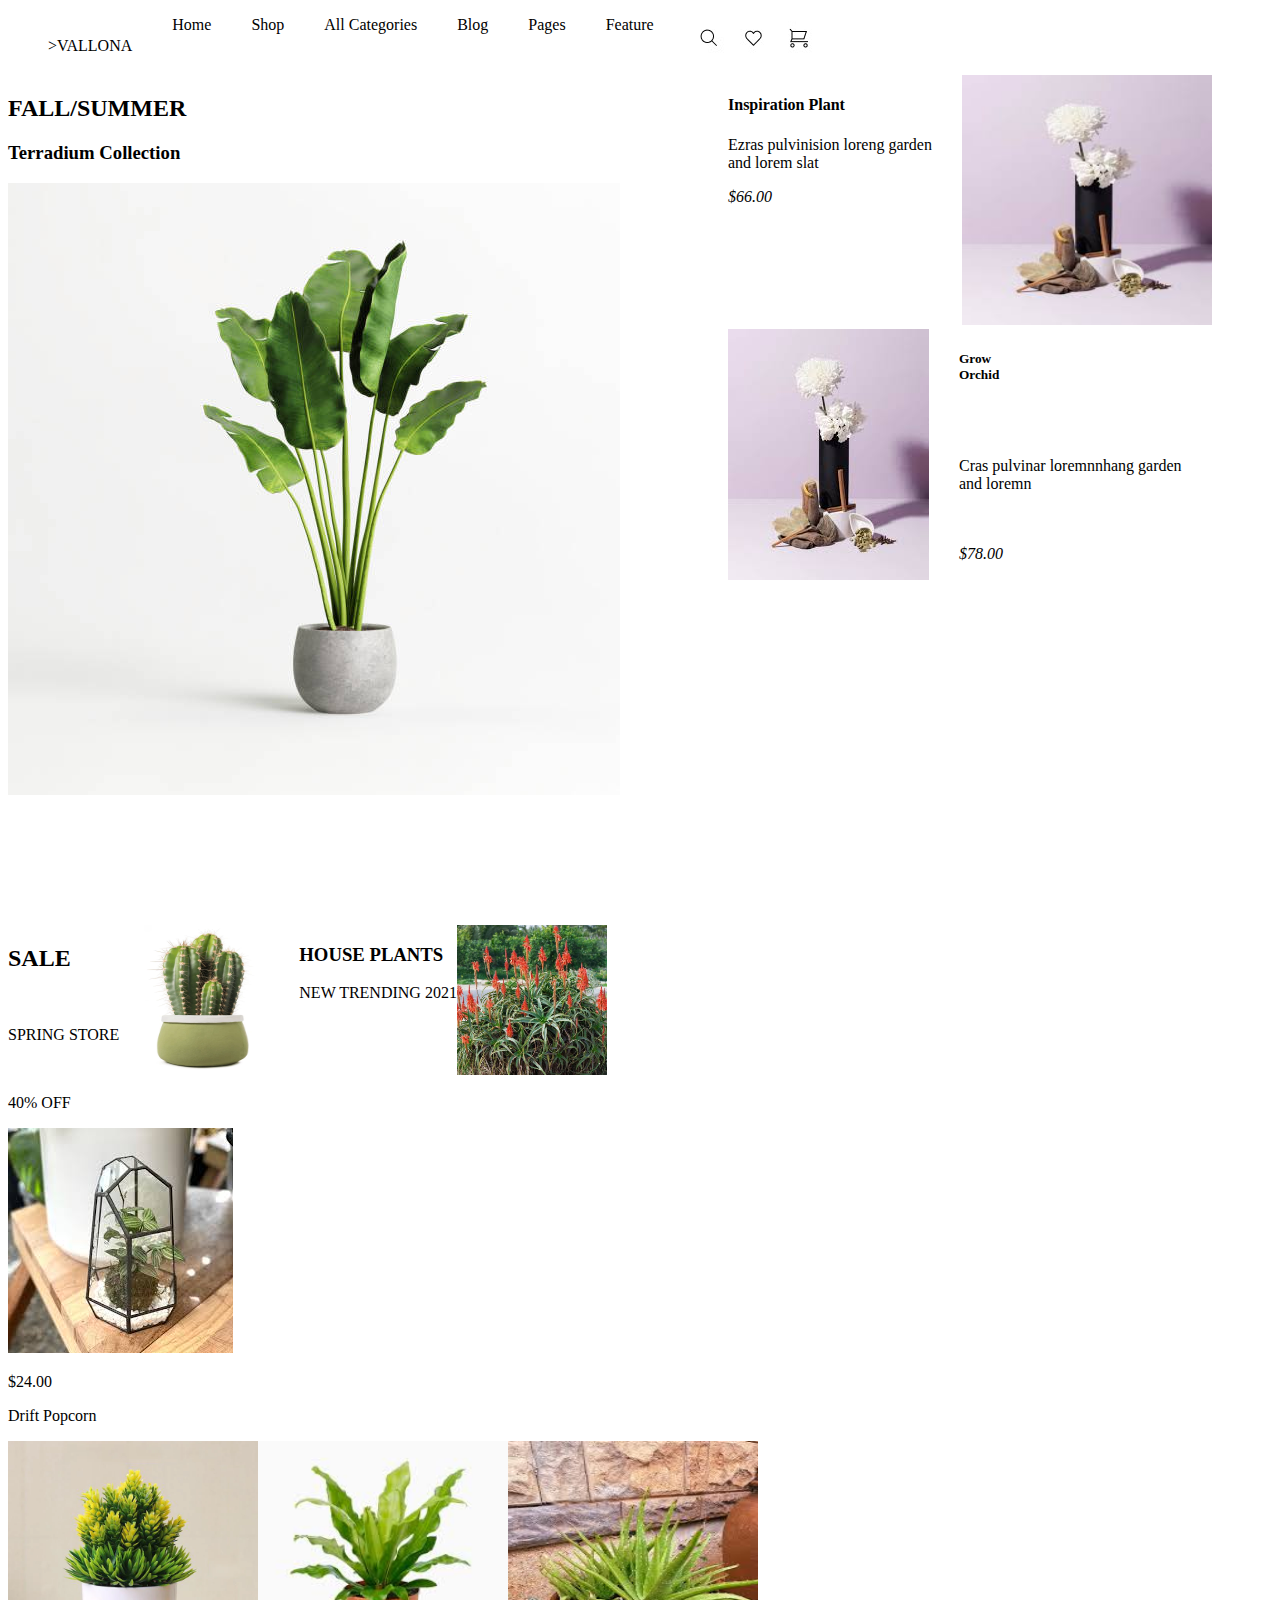
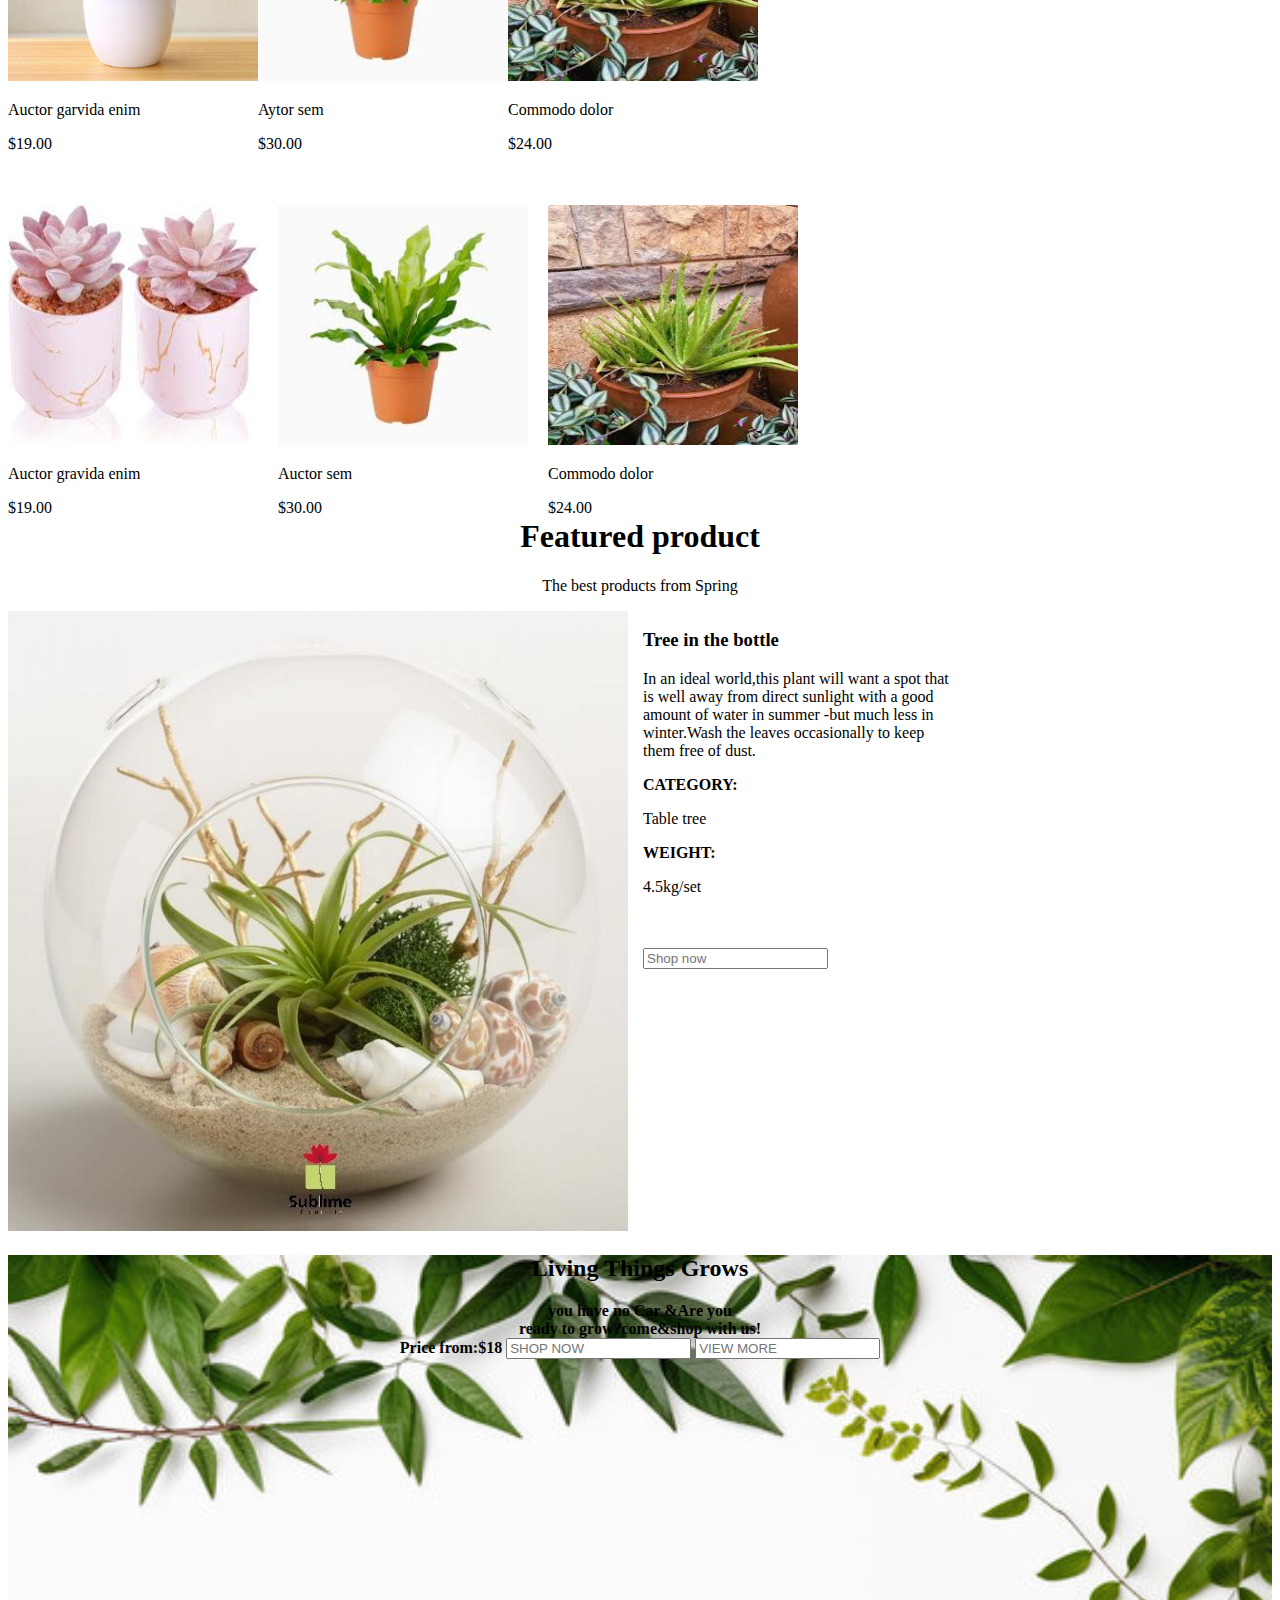
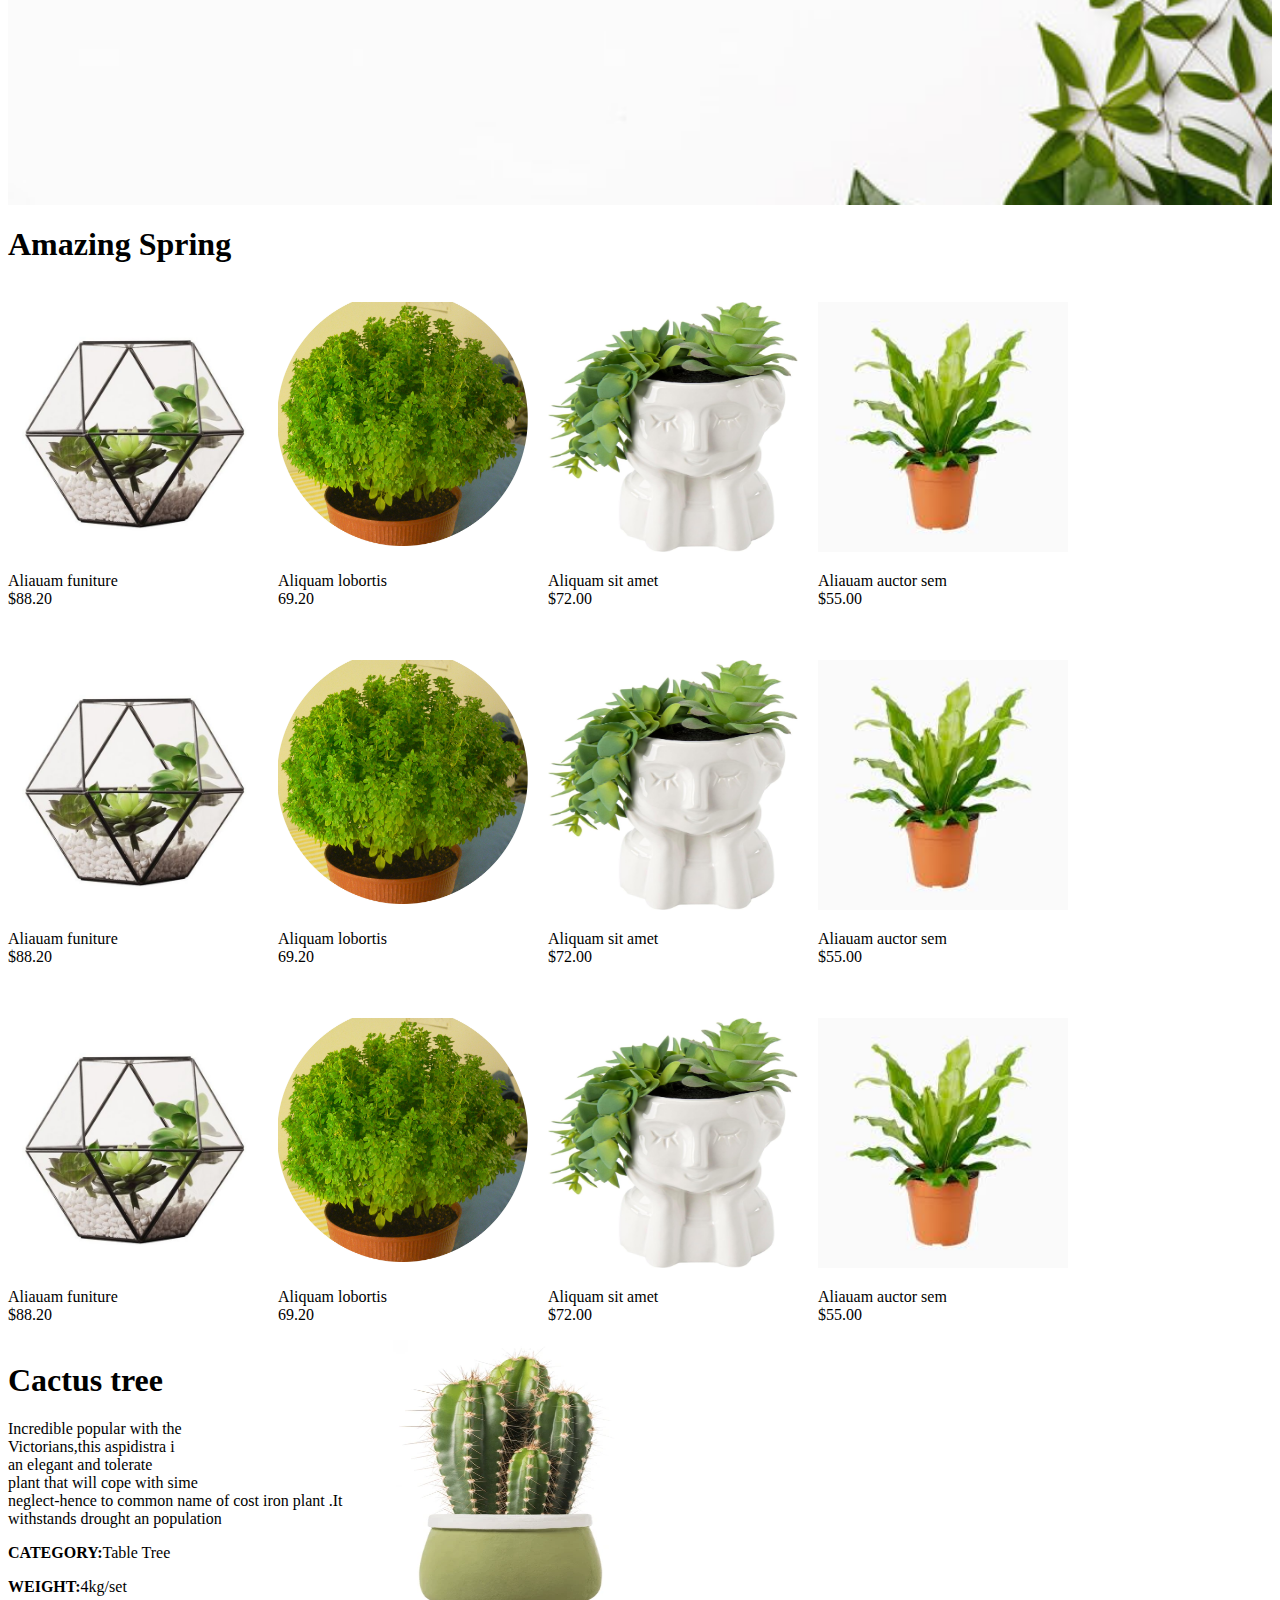
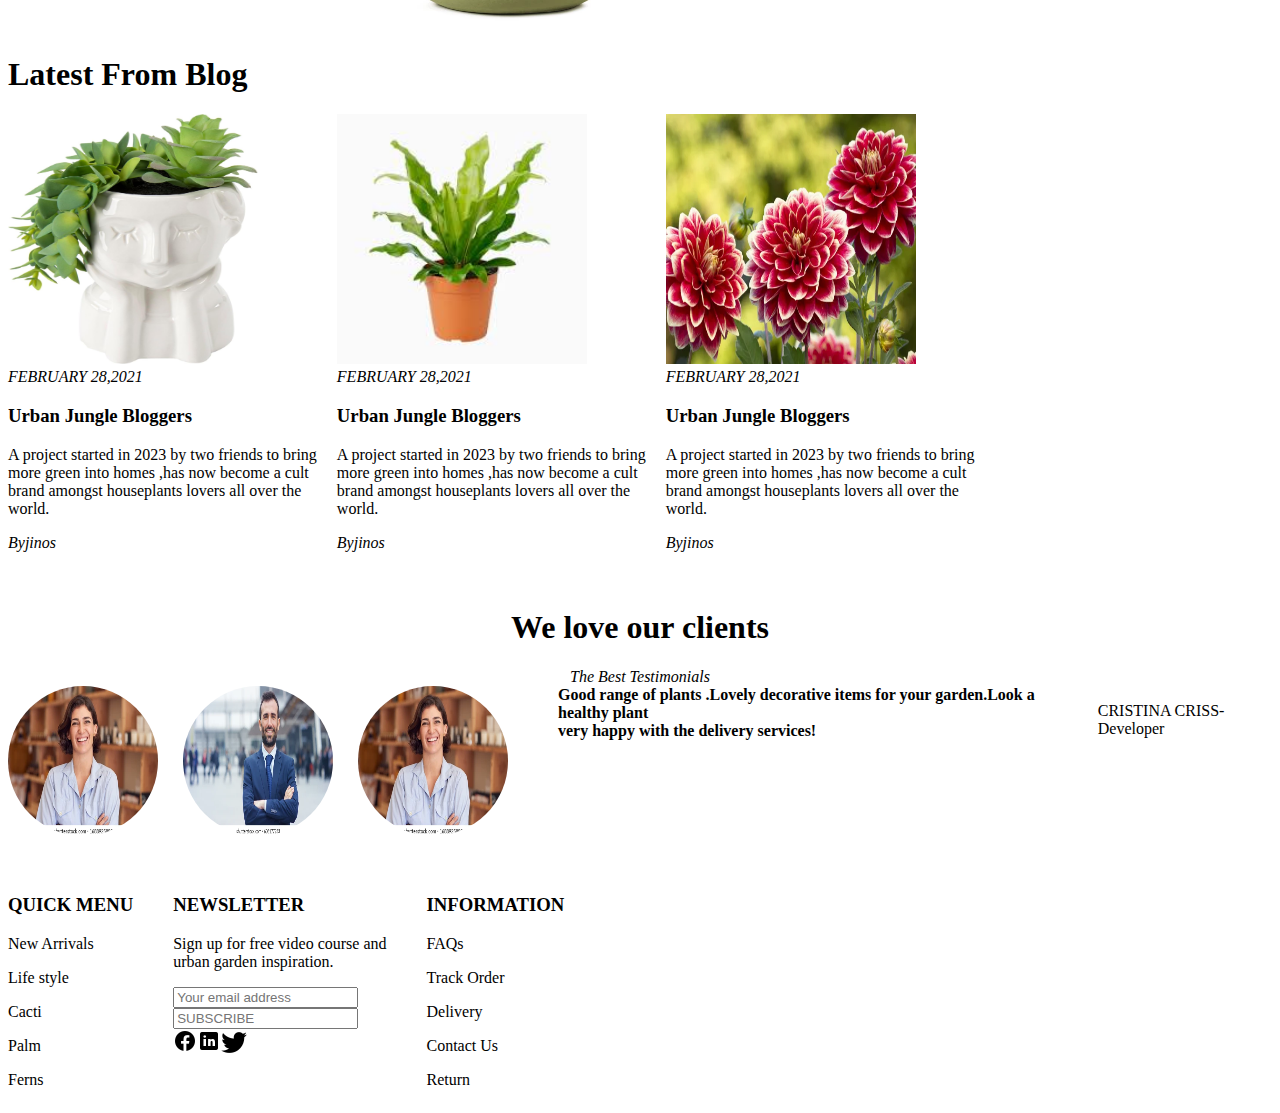
<file: index.html>
<!DOCTYPE html>
<html lang="en">
<head>
    <meta charset="UTF-8">
    <meta name="viewport" content="width=device-width, initial-scale=1.0">
    <title>Document</title>
    <link rel="stylesheet" href="style.css">
</head>
<body>
    <div id="navbarmain">
        <div id="navbar">
            <ul>
                <li><h1 class="text"></h1>>VALLONA</h1></li>
                <li>Home </li>
                <li><a>Shop</a></li>
                <li><a>All Categories</a></li>
                <li><a>Blog</a></li>
                <li><a>Pages</a></li>
                <li><a>Feature</a></li>
               <li><img src="image/capsion.png" alt="" class="caption"></li>
            </ul>
    
            </div >
        </div>

            <div id="main">

            <div id="heroimage">
        <h2>FALL/SUMMER</h2>
        <h3>Terradium Collection</h3>
        <img src="image/royalty.jpg" alt="" class="sizing">
            </div>
         <div id="sec2">
            <div class="sectiona">
                <div>
            <h4>Inspiration Plant</h4>
            <p>Ezras pulvinision loreng garden
                <br>and lorem slat
            </p>
            <em>$66.00</em>
            <br>
            <br>
        </div>
<div>
            <img src="image/images.jpeg" alt="" class="fur">
        </div>

            </div>

            <div id="sectionb">
                <div class="img">
                <img src="image/images.jpeg" alt="">
            </div>
            <div>
                <h5>Grow<br>
                Orchid</h5>
                <br>
                <br>
                <p>Cras pulvinar loremnnhang garden<br>
                and loremn</p>
                <br>
                <br>
                <em>$78.00</em>
            </div>
            </div>
            </div>
            </div>
<div id="two">
            <div id="main2">
                <div id="store">
                <div class="spring">
                    <h2>SALE</h2>
                    <br>
                    <p>SPRING STORE</p>
                    <br>
                    <p>40% OFF</p>

                </div>
                <div>
                    <img src="image/cactus.webp" alt="" class="imageb">
                </div>
            </div>
            <div id="section">
            <div id="plant">
               <div>
                <h3>HOUSE PLANTS</h3>
                <P>NEW TRENDING 2021</P>
               </div> 
               <div>
               <img src="image/hedgog.webp" alt="" class="imagec">
            </div>
            </div>
        </div>
        </div>
</div>
        

    </div>
    
    </div>
<div>
   <div id="allplants">
    <div>
        <img src="image/teravita.jpeg" alt="" >
        <p>$24.00</p>
        <p>Drift Popcorn</p>
    </div>
    <div id="newarrival">
      <div id="sale">
        <div>
       <img src="image/halnsel.webp" alt="" class="rel">
       <p>Auctor garvida enim</p>
       <p>$19.00</p>
        </div>
        <div>
            <img src="image/auctor.jpeg" alt="" class="rel">
            <p>Aytor sem</p>
            <p>$30.00</p>
        </div>
        <div>
            <img src="image/aloepot.jpeg" alt="" class="rel">
            <p>Commodo dolor</p>
            <p>$24.00</p>
        </div>
      </div>
      <br>
      <br>

      <div id="succulent">
        <div>
            <img src="image/pinksucculent.jpeg" alt="" class="rel">
            <p>Auctor gravida enim</p>
            <p>$19.00</p>
        </div>
        <div>
            <img src="image/auctor.jpeg" alt="" class="rel">
            <p>Auctor sem</p>
            <p>$30.00</p>
        </div>
        <div>
        <img src="image/aloepot.jpeg" alt="" class="rel">
        <p>Commodo dolor</p>
        <p>$24.00</p>
      </div>
    </div>  
    </div>
   </div> 
   <br>
   <br>
</div>
    <div id="feature">
        <h1>
            Featured product
        </h1>
        <p>The best products from Spring</p>
    </div>

    <div id="globe">
<div>
    <img src="image/SUBPLANT.jpg" alt="">
</div>
<div>
   <h3>Tree in the bottle</h3> 
   <p>In an ideal world,this plant will want a spot that
    <br>is well away from direct sunlight with a good
    <br>amount of water in summer -but much less in<br>
    winter.Wash the leaves occasionally to keep <br>
    them free of dust.
   </p>
   <b>CATEGORY:</b><p>Table tree</p>
   <b>WEIGHT:</b><p>4.5kg/set</p>
   <br>
   <br>
   <input for="Shop now" placeholder="Shop now">
</div>

    </div>
    <div id="price">

        <h2>Living  Things Grows</h2>
        <b>you have no Car &Are you<br>
        ready to grow?come&shop with us!</b>
        <br>
        <b>Price from:$18</b>
        <input for="shop" placeholder="SHOP NOW"> <input for="view" placeholder="VIEW MORE">

    </div>
    <h1>Amazing Spring</h1>
    <br>
    <div id="aliquam">

        <div>
         <img src="image/funiture.jpg" alt="" class="fur">   
         <p>Aliauam funiture <br>
        $88.20</p>
        </div>
        <div>
        <img src="image/lobortis.jpg" alt="" class="fur">
        <p>Aliquam lobortis
            <br>69.20
        </p>
    </div>
    <div>
        <img src="image/sit_.jpg" alt="" class="fur">
        <p>Aliquam sit amet<br>
        $72.00</p>
    </div>
    <div>
      <img src="image/auctor.jpeg" alt="" class="fur"> 
      <p>Aliauam auctor sem
        <br>$55.00
      </p> 
    </div>
    </div>
    <br>
    <br>

<div id="auctor">
    <div>
        <img src="image/funiture.jpg" alt="" class="fur">   
        <p>Aliauam funiture <br>
       $88.20</p>
       </div>
       <div>
       <img src="image/lobortis.jpg" alt="" class="fur">
       <p>Aliquam lobortis
           <br>69.20
       </p>
   </div>
   <div>
       <img src="image/sit_.jpg" alt="" class="fur">
       <p>Aliquam sit amet<br>
       $72.00</p>
   </div>
   <div>
     <img src="image/auctor.jpeg" alt="" class="fur"> 
     <p>Aliauam auctor sem
       <br>$55.00
     </p> 
   </div>

</div>
<br>
<br>
<div id="aliquame">

    <div>
        <img src="image/funiture.jpg" alt="" class="fur">   
        <p>Aliauam funiture <br>
       $88.20</p>
       </div>
       <div>
       <img src="image/lobortis.jpg" alt="" class="fur">
       <p>Aliquam lobortis
           <br>69.20
       </p>
   </div>
   <div>
       <img src="image/sit_.jpg" alt="" class="fur">
       <p>Aliquam sit amet<br>
       $72.00</p>
   </div>
   <div>
     <img src="image/auctor.jpeg" alt="" class="fur"> 
     <p>Aliauam auctor sem
       <br>$55.00
     </p> 
   </div>    
</div>

<div id="drought">
    <div>
        <h1>Cactus tree</h1>
        <p>Incredible popular with the <br>
        Victorians,this aspidistra i<br>
    an elegant and tolerate <br>plant that will cope 
with sime<br>neglect-hence to common name of cost iron plant .It<br>
withstands drought an population</p>
<p><b>CATEGORY:</b>Table Tree</p>
<p></p><b>WEIGHT:</b>4kg/set</p>
    </div>
    <div>
    <img src="image/cactus.webp" alt="" class="cost">
</div>

</div>
<h1>Latest From Blog</h1>
<div id="project">
<div>
    <img src="image/sit_.jpg" alt="" class="fur">
    <br>
    <em>FEBRUARY 28,2021</em>
    <h3>Urban Jungle Bloggers</h3>
    <p>A project started in 2023 by two friends to bring<br>
    more green into homes ,has now become a cult <br>
brand amongst houseplants lovers all over the<br>
world.</p>
<em>Byjinos</em>
</div>

<div>
    <img src="image/auctor.jpeg" alt="" class="fur">
    <br>
    <em>FEBRUARY 28,2021</em>
    <h3>Urban Jungle Bloggers</h3>
    <p>A project started in 2023 by two friends to bring<br>
    more green into homes ,has now become a cult <br>
brand amongst houseplants lovers all over the<br>
world.</p>
<em>Byjinos</em>
</div>
<div>
    <img src="image/flower.webp" alt="" class="fur">
    <br>
    <em>FEBRUARY 28,2021</em>
    <h3>Urban Jungle Bloggers</h3>
    <p>A project started in 2023 by two friends to bring<br>
    more green into homes ,has now become a cult <br>
brand amongst houseplants lovers all over the<br>
world.</p>
<em>Byjinos</em>
</div>
</div>
<br>
<br>
<div id="testimonies">
<h1>We love our clients</h1>
<em> The Best Testimonials</em>
</div>
<div id="best">
    <div>
        <img src="image/testimony.webp" alt="" class="rate">
    </div>
    <div>
        <img src="image/mantestimony.webp" alt="" class="rate">
    </div>
    <div>
        <img src="image/testimony.webp" alt="" class="rate">
    </div>
    <br>
    <br>

    <b>Good range of plants .Lovely decorative items for your garden.Look a healthy plant<br>
    very happy with the delivery services!</b>
    <p>CRISTINA CRISS-Developer</p>
</div>
<br>
<br>
<div id="footer">

    <div>
        <h3>QUICK MENU</h3>
        <p>New Arrivals</p>
        <p>Life style</p>
        <p>Cacti</p>
        <p>Palm</p>
        <p>Ferns</p>
    </div>
    <div>
        <h3>NEWSLETTER</h3>
        <p>Sign up for free video course and<br>
        urban garden inspiration.</p>
        <input for="foot" placeholder="Your email address">
        <br>
        <input for="foot" placeholder="SUBSCRIBE">
        <div id="icon">
            <div>
            <img src="image/facebook.png" alt="">
        </div>
        <div>
            <img src="image/linkedln.png" alt="">
        </div>
        <div>
            <img src="image/twitter.png" alt="">
        </div>

        </div>
    </div>
    <div>
        <h3>INFORMATION</h3>
        <P>FAQs</P>
        <p>Track Order</p>
        <p>Delivery</p>
        <p>Contact Us</p>
        <p>Return</p>
    </div>
</div>
</body>
</html>
</file>
<file: style.css>
#navbarmain{
   gap: 10px; 
}
#navbar ul{
    display: flex;
    gap: 40px;
    list-style: none;
    
}
#heroimage{
    border-radius: 10px;
   
    

}
#main{
    display: flex;
    gap: 20px;

}
.img{
    display: flex;
}
.sectiona{
    display: flex;
    gap: 30px;
}
#sectionb{
    display: flex;
    gap: 30px;
}
#main2{
    display: flex;
    gap: 20px;

}
#heroimage{
    width: 700px;
    height: 850px;
}
#two{
    display: flex;

}
#store{
    display: flex;
    gap: 10px;
}
.imageb{
    width: 150px;
    height: 150px;
}
.imagec{
    width: 150px;
    height: 150px;
}
#plant{
    display: flex;
}
#section{
    display: flex;
}
.rel{
    width: 250px;
    height: 240px;
}
#allplant{
    display: flex;
    flex-wrap: wrap;
}
#sale{
    display: flex;
    display: 20px;
}
#succulent{
    display: flex;
    gap: 20px;
}
#newarrival{
    width: 600px;
    height: 600px;
}
#feature{
    text-align: center;
    padding-top: 20px;
}
#globe{
    display: flex;
    gap: 15px;
}
#price{
    text-align: center;
    background-image: url(image/background.jpg);
    background-repeat: no-repeat;
    background-size: cover;
    text-align: center;
    min-width: 700px;
    min-height:550px ;


}
.fur{
    width: 250px;
    height: 250px;
}
#aliquam{
    display: flex;
    gap: 20px;
}
#auctor{
    display: flex;
    gap: 20px;
}
#aliquame{
    display: flex;
    gap: 20px;
}
#drought{
    display: flex;
    gap: 20px;
}
.cost{
  width: 300px; 
  height: 290px; 
}
#project{
    display:flex ;
    gap: 20px;
}
#testimonies{
    text-align: center;
}
#best{
    display: flex;
    gap: 25px;
}
.rate{
    width: 150px;
    height: 150px;
    border-radius: 80px;
}
#footer{
    display: flex;
    gap: 40px;
}
#icon{
    display: flex;
}



@media all and(nim-width:280px) and (max-width:1081px){
    #navbarmain{
        gap: 10px; 
     }
     #navbar ul{
         display: flex;
         gap: 20px;
         list-style: none;
         size: 10px;
         
     }

     #main{
        display: flex;
        gap: 4px;
    
    }
    .sizing{
        width: 10px;
        height: 20px;
    }

}
</file>
